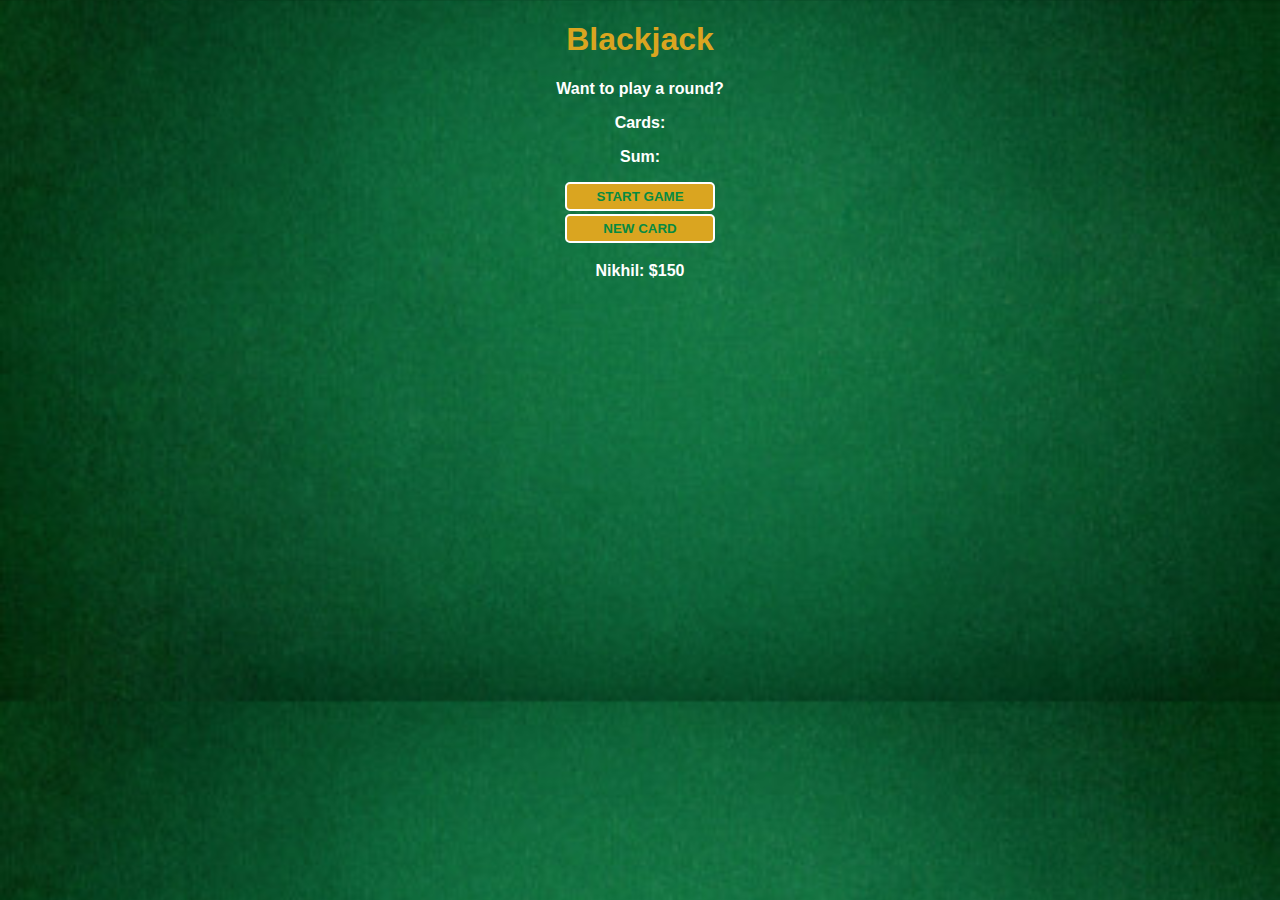
<file: blackjack game/index.html>
<!DOCTYPE html>
<html lang="en">
<head>
    <meta charset="UTF-8">
    <meta http-equiv="X-UA-Compatible" content="IE=edge">
    <meta name="viewport" content="width=device-width, initial-scale=1.0">
    <title>Document</title>
    <link rel="stylesheet" href="index.css">
</head>
<body>
    <h1>Blackjack</h1>

        <p id="msg-el">Want to play a round?</p>

        <p id="card-el">Cards: </p>

        <p id="sum-el">Sum:</p>

        <button class="btn" id="btn" onclick="startgame()">START GAME</button>
        <br>
        <button class="btn" id="nbtn" onclick="newcard()">NEW CARD</button>
        <p id="player-el"></p>

    <script src="index.js"></script>
</body>
</html>
</file>
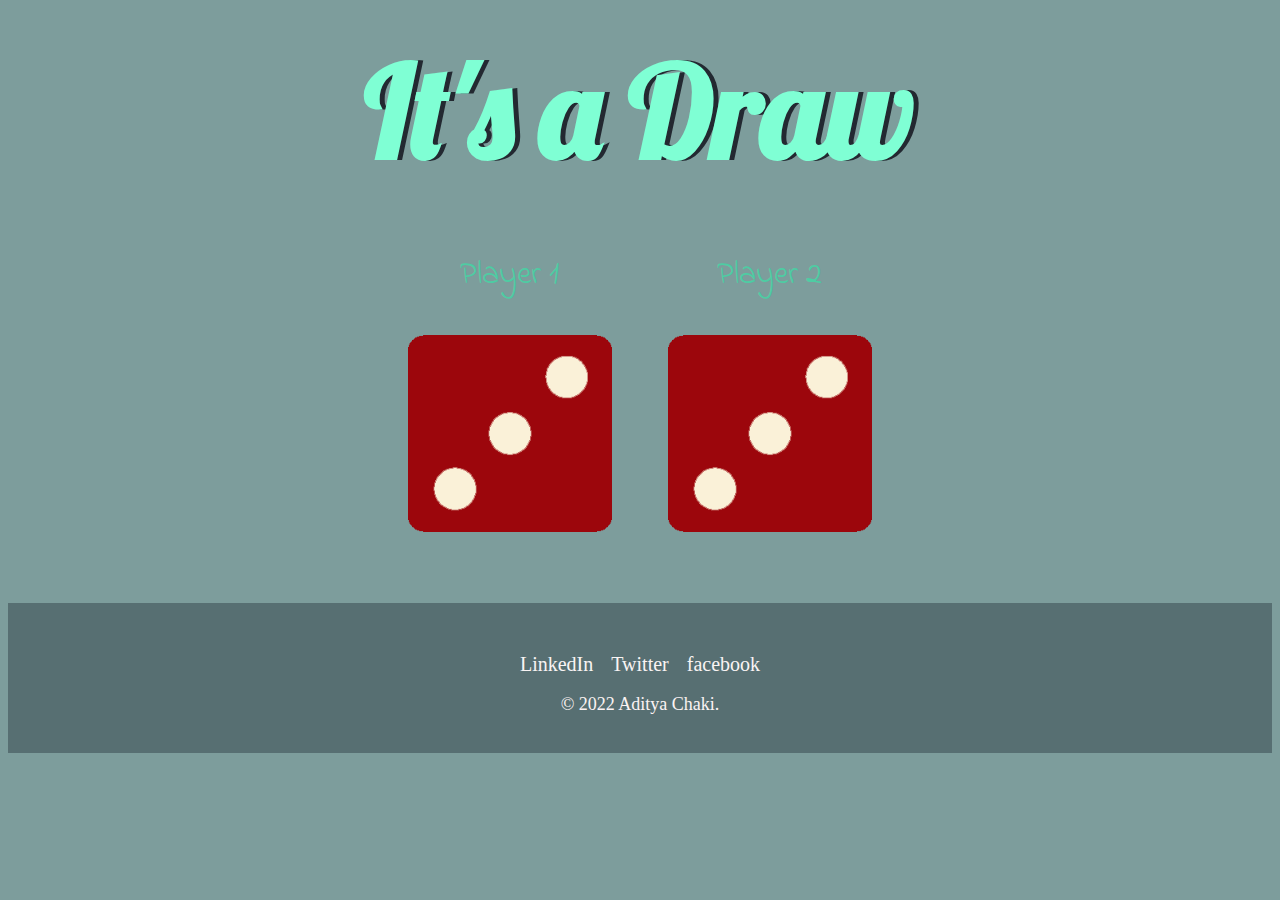
<file: Dice/dicee.html>
<!DOCTYPE html>
<html lang="en" dir="ltr">
  <head>
    <meta charset="utf-8">
    <title>Dicee</title>
    <link rel="stylesheet" href="styles.css">
    <link href="https://fonts.googleapis.com/css?family=Indie+Flower|Lobster" rel="stylesheet">

  </head>
  <body>

    <div class="container">
      <h1 class="refresh">Refresh Me</h1>

      <div class="dice">
        <p>Player 1</p>
        <img class="img1" src="images/dice6.png">
      </div>

      <div class="dice">
        <p>Player 2</p>
        <img class="img2" src="images/dice6.png">
      </div>

    </div>
    <script src="index.js"></script>



  </body>

  <footer>
    <a class="footer-link" href="https://www.linkedin.com/">LinkedIn</a>
    <a class="footer-link" href="https://twitter.com/">Twitter</a>
    <a class="footer-link" href="https://www.facebook.com">facebook</a>
    <p class="copyright">© 2022 Aditya Chaki.</p>
  </footer>
</html>
</file>
<file: blackjack game/index.css>
body{
    font-family: 'Trebuchet MS', 'Lucida Sans Unicode', 'Lucida Grande', 'Lucida Sans', Arial, sans-serif;
     background-image: url(table.jpg);
     background-size: cover;
     text-align: center;
     color: white;
     font-weight: bold;
}

h1{
    color: goldenrod;
}

#msg{
    font-style: italic;
}

.btn{
    background-color:goldenrod ;
    color:#078a42;
    font-weight:bolder;
    border:2px solid white;
     border-radius: 5px;
     padding:5px;
    
     width: 150px;
     margin-bottom: 3px;
}

/* .container{ background-color: rgb(8, 11, 11);
    display: inline-block;
    border: 2px solid red;
    padding: 20px;
}  */
</file>
<file: Dice/styles.css>
.container {
  width: 70%;
  margin: auto;
  text-align: center;
}

.dice {
  text-align: center;
  display: inline-block;

}

body {
  background-color: #7D9D9C;
}
.refresh{
  color: aquamarine;
}

h1 {
  margin: 30px;
  font-family: 'Lobster', cursive;
  text-shadow: 5px 0 #232931;
  font-size: 8rem;
  color: #4ECCA3;
}

p {
  font-size: 2rem;
  color: #4ECCA3;
  font-family: 'Indie Flower', cursive;
}

img {
  width: 80%;
}

footer {
  margin-top: 5%;
  background-color: #576F72;
  text-align: center;
  font-family: cursive;
  padding: 50px 0 20px;
  
 
}
.footer-link{
  text-decoration: none;
  color:rgb(249, 244, 244);
  padding: 5px 7px ;
  font-size: 20px;
}
.copyright{
  font-family:'Times New Roman', Times, serif;
  font-size: 18px;
  color: rgb(251, 243, 243);
}
</file>
